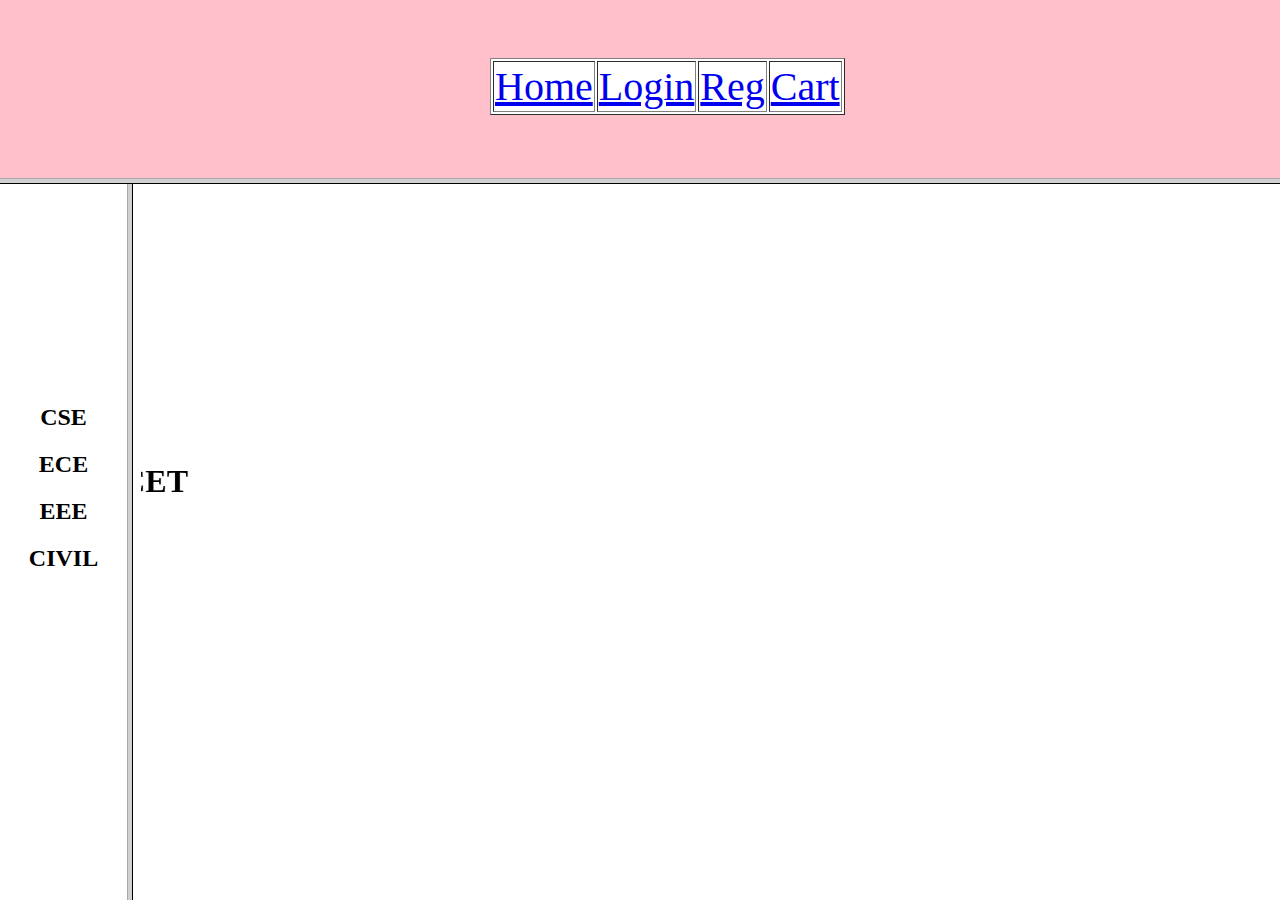
<file: HTML Project/index.html>
<!DOCTYPE html>
<html lang="en">
<head>
    <meta charset="UTF-8">
    <meta name="viewport" content="width=device-width, initial-scale=1.0">
    <title>Static Home page</title>
</head>
<frameset rows="20% ,*">
     <frame name="topframe" src="home.html"></frame>
        <frameset cols="10%,*">
             <frame name="leftframe" src="dept.html"></frame>
             <frame name="rightframe" src="web.html"></frame>
        </frameset>
     
</frameset>
<body>
    
</body>
</html>
</file>
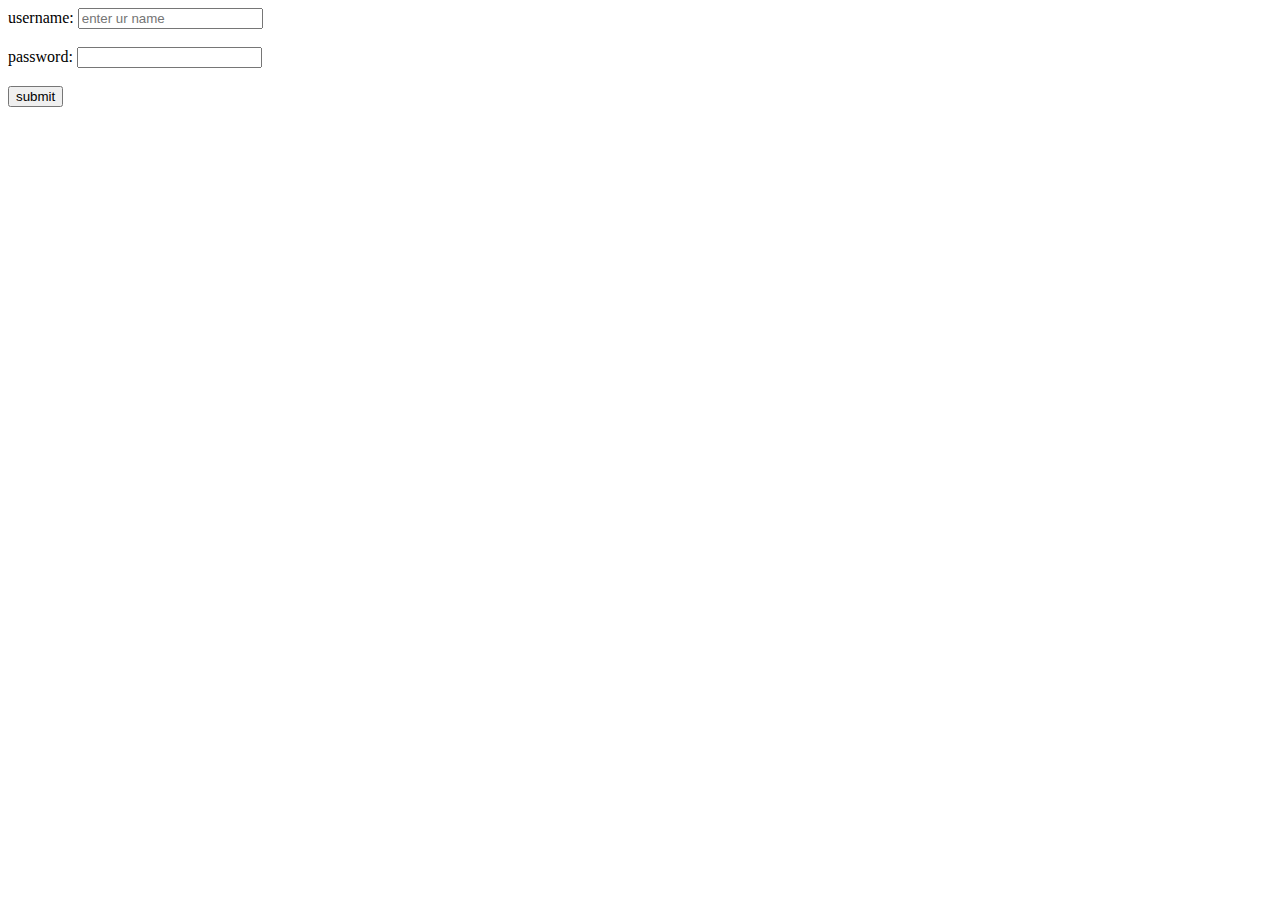
<file: HTML Project/2.html>
<!DOCTYPE html>
<html lang="en">
<head>
    <meta charset="UTF-8">
    <meta name="viewport" content="width=device-width, initial-scale=1.0">
    <title>Document</title>
</head>
<body>
    username: <input type="text" placeholder="enter ur name">
    <br>
    <br>

    password: <input type="password">
    <br>
    <br>
    <button> submit</button>


</body>
</html>
</file>
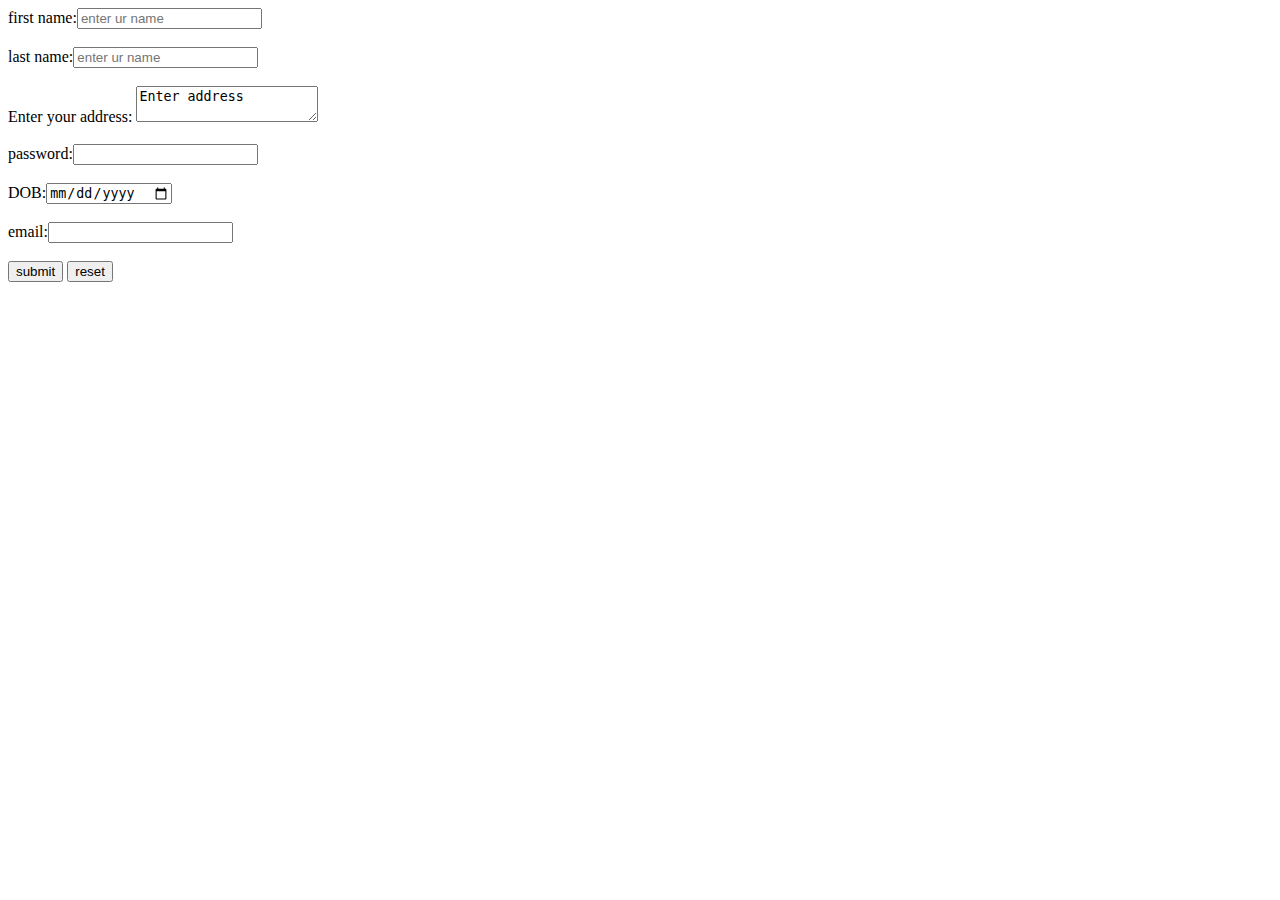
<file: HTML Project/3.html>
<!DOCTYPE html>
<html lang="en">
<head>
    <meta charset="UTF-8">
    <meta name="viewport" content="width=device-width, initial-scale=1.0">
    <title>Document</title>
</head>
<body>
    first name:<input type="text" placeholder="enter ur name">
    <br>
    <br>
    last name:<input type="text" placeholder="enter ur name">
    <br>
    <br>
    Enter your address: <textarea>Enter address</textarea>
    <br>
    <br>
    password:<input type="password" >
    <br>
    <br>
    DOB:<input type="date" >
    <br>
    <br>
    email:<input type="email">
    <br>
    <br>
    <input type="button" value="submit">

    <input type="reset" value="reset">

</body>
</html>
</file>
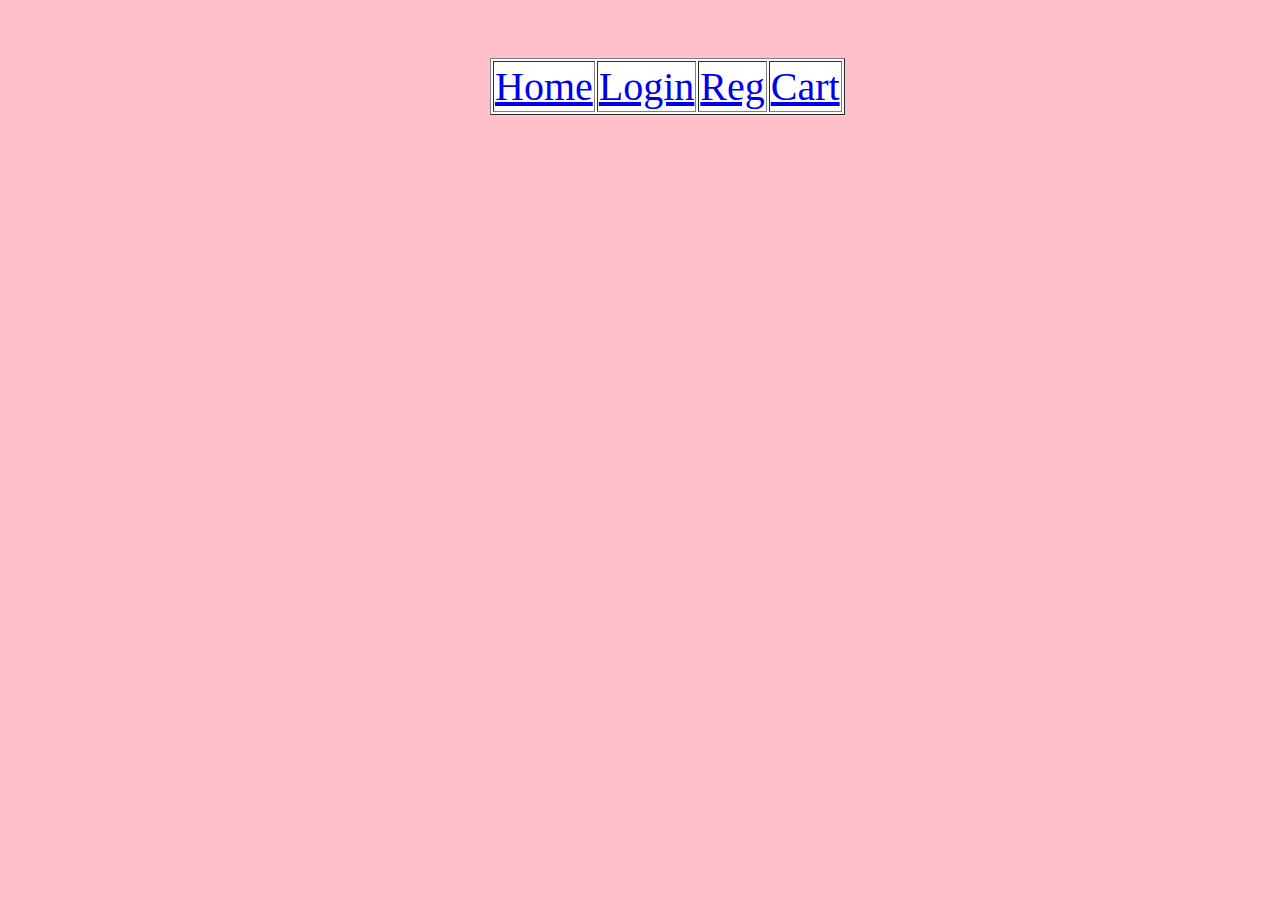
<file: HTML Project/home.html>
<!DOCTYPE html>
<html lang="en">
<head>
    <meta charset="UTF-8">
    <meta name="viewport" content="width=device-width, initial-scale=1.0">
    <title>home</title>
    <link rel="stylesheet" href="home.css">
    <style>
        body{
            background-color: pink;
            font-size: 40px;
        }
        table{
            background-color: white;
        }
    </style>
</head>
<body>
    <center>
        <div>
            <table border="1">
                <tr>
                    <td><a href="1.html" target="rightframe">Home</a></td>
                    <td><a href="2.html" target="rightframe">Login</a></td>
                    <td><a href="3.html" target="rightframe">Reg</a></td>
                    <td><a href="4.html" target="rightframe">Cart</a></td>
                </tr>
           </table>
        </div>
    </center>
</body>
</html>
</file>
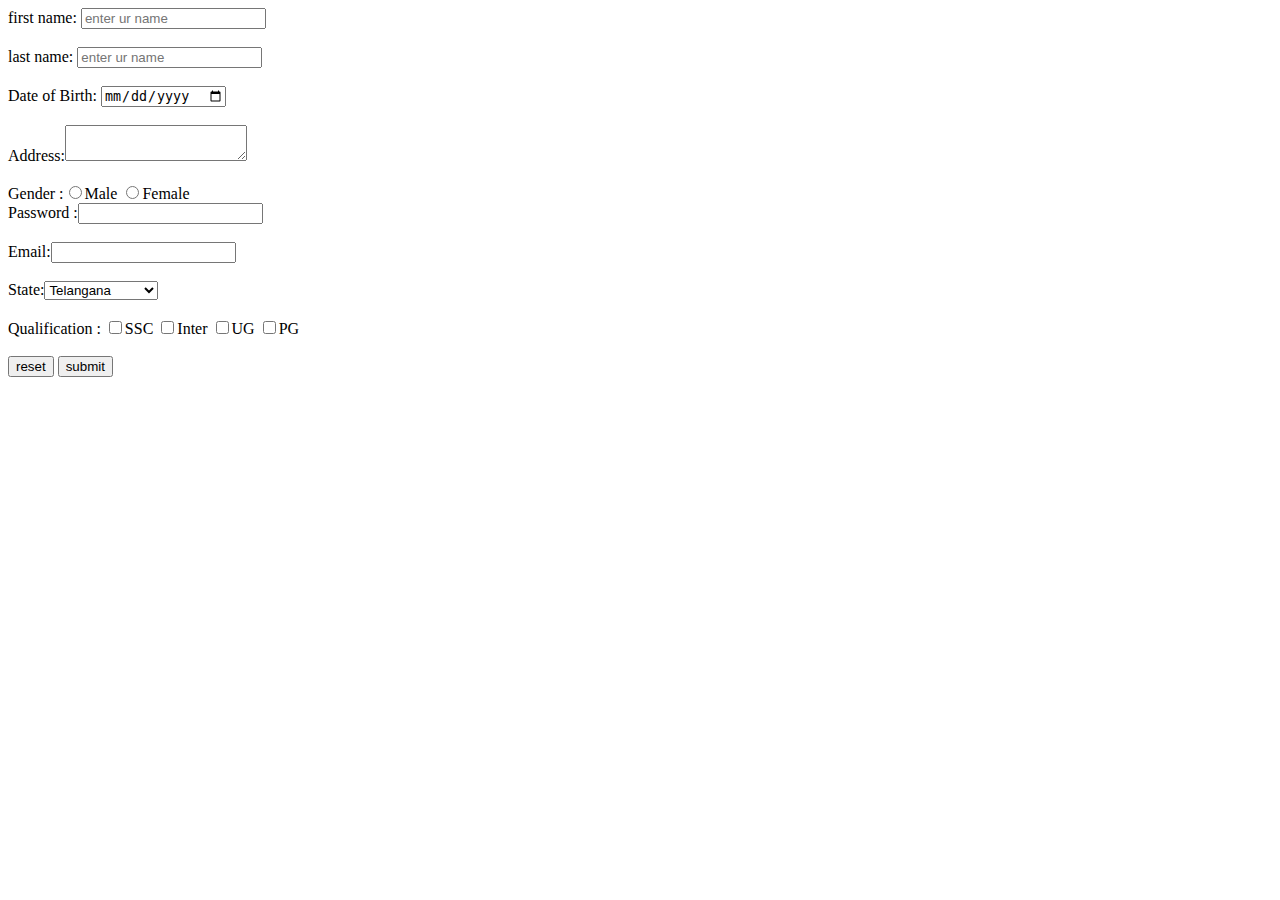
<file: HTML Project/Student.html>
<!DOCTYPE html>
<html lang="en">
<head>
    <meta charset="UTF-8">
    <meta name="viewport" content="width=device-width, initial-scale=1.0">
    <title>Student Form</title>
</head>
<body>
    first name: <input type="text" placeholder="enter ur name">
    <br>
    <br>
    last name: <input type="text" placeholder="enter ur name">
    <br>
    <br>
    Date of Birth: <input type="date" id="data" value="date">
    <br>
    <br>
    Address:<textarea name="text" id="text"></textarea>
    <br>
    <br>
    Gender :<input type="radio" >Male
    <input type="radio">Female
    <br>

    Password :<input type="password" id="pswd" value="">
    <br>
    <br>
    Email:<input type="email" id="email">
    <br>
    <br>
    State:<select name="select">
        <option value="telangana">Telangana</option>
        <option value="Andhrapradesh">Andhrapradesh</option>
        <option value="UP">UP</option>
        
    </select>
    <br>
    <br>
    Qualification : <input type="checkbox" name="a" value="">SSC
    <input type="checkbox" name="a" value="">Inter
    <input type="checkbox" name="a" value="">UG
    <input type="checkbox" name="a" value="">PG
    <br>
    <br>
    <input type="reset" name="" value="reset" >
    <!-- <br>
    <br> -->
    <input type="submit" name="" value="submit" >

    
       




</body>
</html>
</file>
<file: HTML Project/home.css>
table{
    position: relative;
    top:50px;
}
div{
    width:300px;
}
</file>
